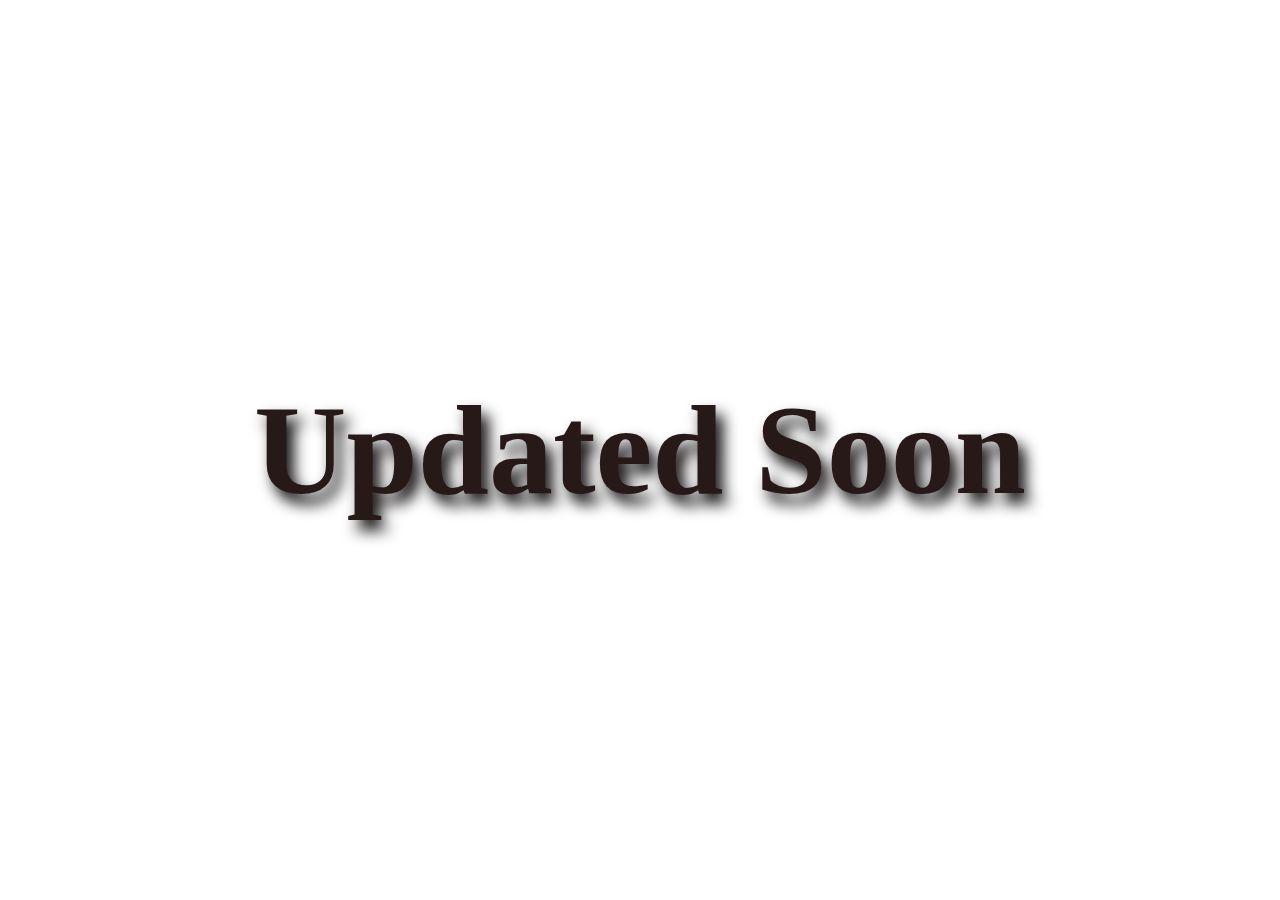
<file: project.html>
<!DOCTYPE html>
<html lang="en">
<head>
  <meta charset="UTF-8">
  <meta name="viewport" content="width=device-width, initial-scale=1.0">
  <title>Document</title>
</head>
<style>
  *{
  margin: 0;
  padding: 0;
  box-sizing: border-box;
  font-family: Product Sans;
}
html , body{
  height: 100%;
  width: 100%;
}
#main{
  display: flex;
  align-items: center;
  justify-content: center;
  width: 100%;
  height: 100vh;
  background:linear-gradient(150deg, rgb(206, 183, 141)4), rgb(255, 94, 0);
}
h1{
  font-size: 10vw;
  font-family: Product Sans B;
  color: #281919;
  text-shadow: 7px 10px 15px #050202;
}
</style>
<body>
  <div id="main">
    <h1>Updated Soon</h1>
  </div>
 
</body>
</html>
</file>
